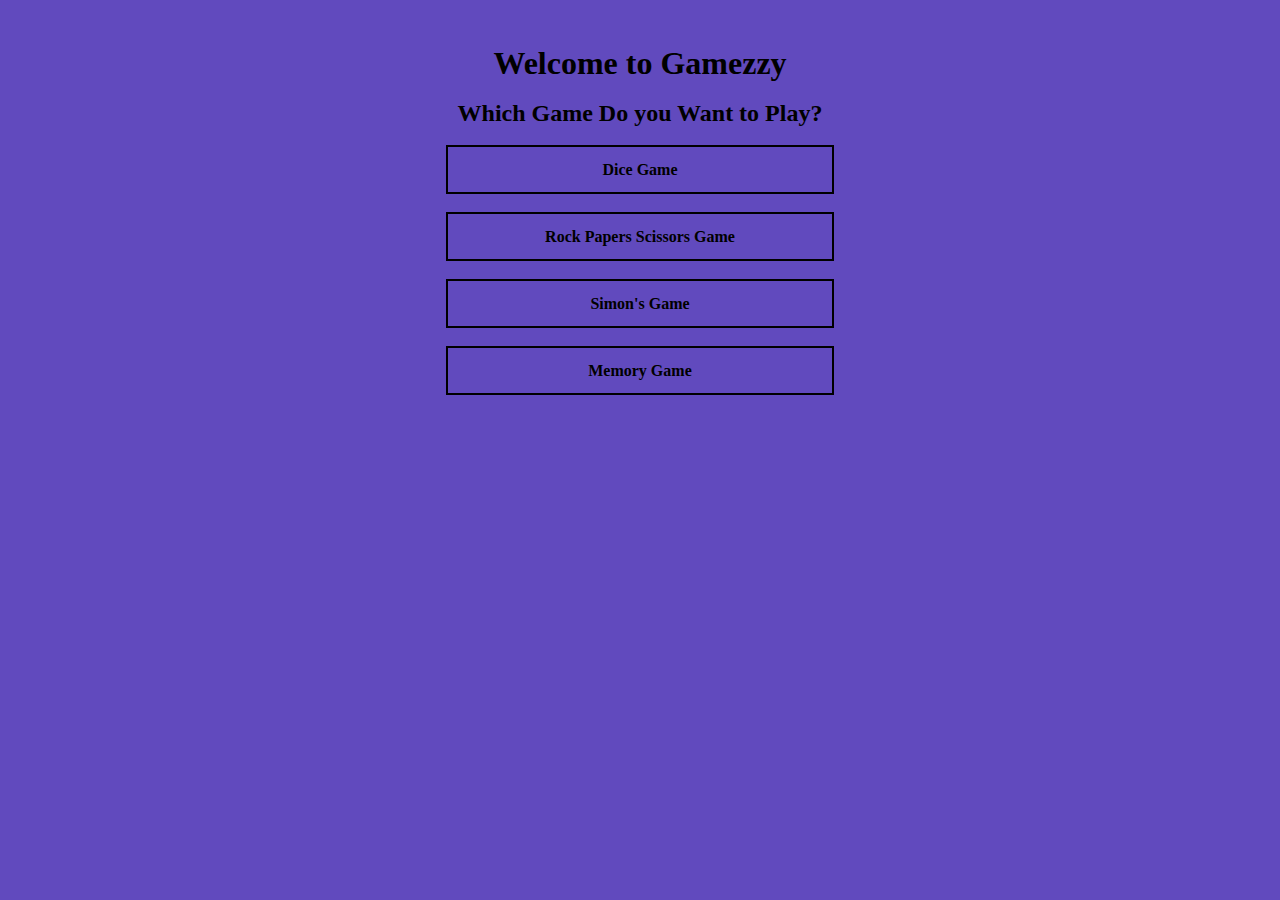
<file: index.html>
<!DOCTYPE html>
<html lang="en">
<head>
    <meta charset="UTF-8">
    <meta http-equiv="X-UA-Compatible" content="IE=edge">
    <meta name="viewport" content="width=device-width, initial-scale=1.0">
    <title>5 Games In One</title>
    <link rel="stylesheet" href="style.css">
</head>
<body>
    <h1>Welcome to Gamezzy</h1>
    <h2>Which Game Do you Want to Play?</h2>
    <div class="games">
        <a href="./Html/Dice.html">Dice Game</a>
        <a href="./Html/RPS.html">Rock Papers Scissors Game</a>
        <a href="./Html/Simon.html">Simon's Game</a>
        <a href="./Html/memory.html">Memory Game</a>
        <!-- <a href="./DICE GAME/Dice.html">Ginzo</a> -->
    </div>

    
</body>
</html>
</file>
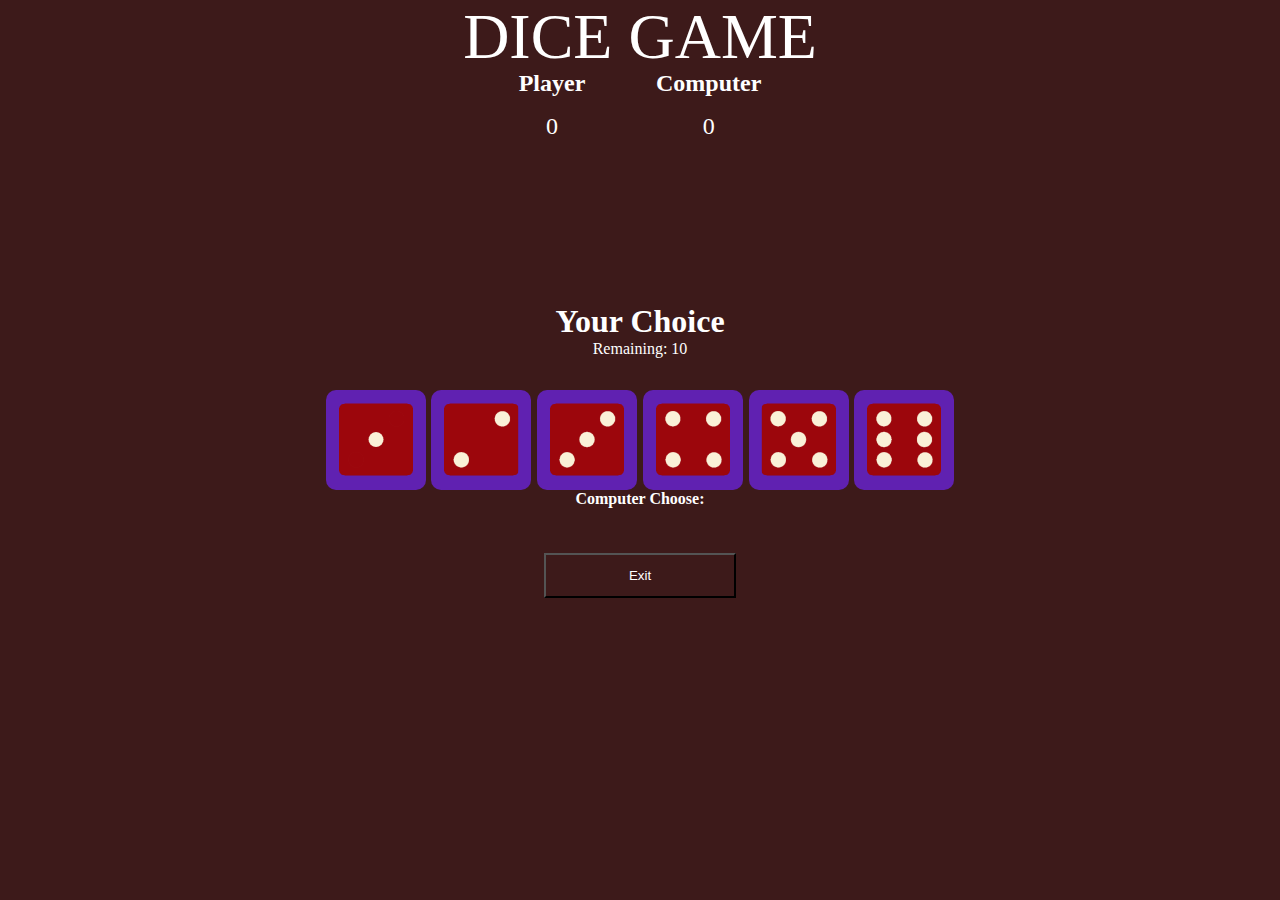
<file: Html/Dice.html>
<!DOCTYPE html>
<html lang="en">
<head>
    <meta charset="UTF-8">
    <meta http-equiv="X-UA-Compatible" content="IE=edge">
    <meta name="viewport" content="width=device-width, initial-scale=1.0">
    <link rel="stylesheet" href="../Css/stylesd.css">
    <title>RockPaperScissors</title>
</head>
<body>
    <section class="game">
        <!--Title -->
        <div class="title">DICE GAME</div>
          
        <!--Display Score of player and computer -->
      <div class="score">  
          <div class="playerScore">
              <h2>Player</h2>
              <p class="p-count count">0</p>

          </div>       
          <div class="computerScore">
              <h2>Computer</h2>
              <p class="c-count count">0</p>

          </div>
      </div>
      
      <div class="move">Your Choice</div>
        
        <!--Number of moves left before game ends -->
      <div class="movesleft">Remaining: <span id="movesrem">10</span> </div>
        
        <!--Options available to player to play game -->
      <div class="options">
        <img class="one" src="../Components/images/dice1.png" alt="" srcset="">
        <img class="two" src="../Components/images/dice2.png" alt="" srcset="">
        <img class="three" src="../Components/images/dice3.png" alt="" srcset="">
        <img class="four" src="../Components/images/dice4.png" alt="" srcset="">
        <img class="five" src="../Components/images/dice5.png" alt="" srcset="">
        <img class="six" src="../Components/images/dice6.png" alt="" srcset="">
            <!-- <button class="rock">Rock</button>
          <button class="paper">Paper</button>
          <button class="scissor">Scissors</button>     -->
      </div>
      <h4 id="c-choice">Computer Choose:</h4>

      <!--Final result of game -->
      <div class="result hidden">
        <h4 id="ys">Your Score:</h4>
        <h4 id="cs">Computer Score:</h4>
        <h4 id="td">Total Score:</h4>
        <h3 id="celeb">You Won!</h3>
      </div>
          
      <!--Reload the game -->
    <button class="reload"></button>
    <button class="exit">
      <a href="../index.html">Exit</a>
    </button>

</section>

    <script src="../Script/scriptd.js"></script>
</body>
</html>
</file>
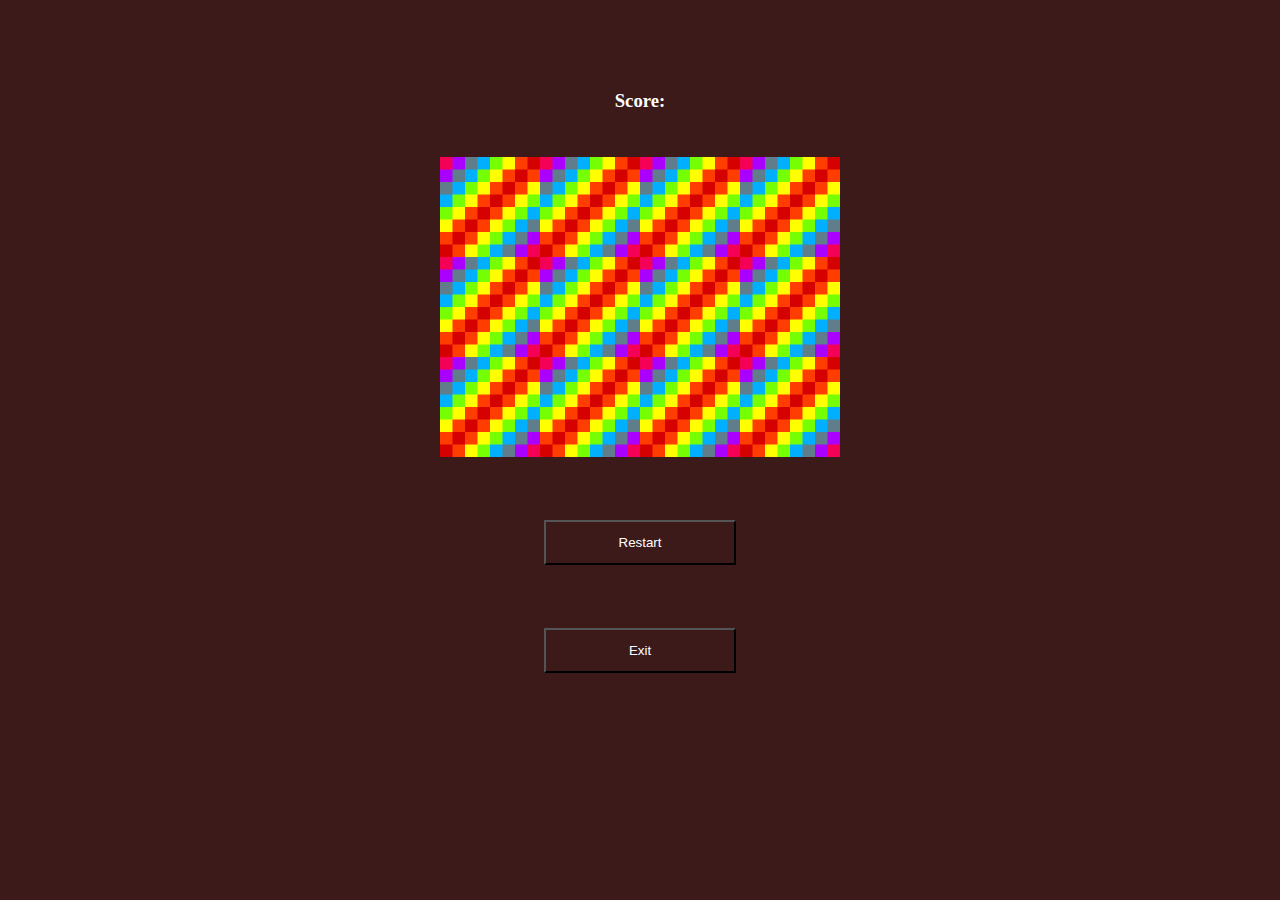
<file: Html/memory.html>
<!DOCTYPE html>
<html lang="en">
  <head>
    <meta charset="UTF-8" />
    <meta http-equiv="X-UA-Compatible" content="IE=edge" />
    <meta name="viewport" content="width=device-width, initial-scale=1.0" />
    <title>Memory Game</title>
    <script src="https://ajax.googleapis.com/ajax/libs/jquery/3.6.0/jquery.min.js"></script>
    <link rel="stylesheet" href="../Css/stylemem.css" />
  </head>
  <body>
    <!-- <h3>Level: <span>
      <select id="level" name="level" onchange="timeremaining(this)">
        <option id="easy" value="easy">Easy</option>
        <option id="medium" value="medium">Medium</option>
        <option id="hard" value="hard">Hard</option>
      </select> -->
    </span></h3>
    <h3>Score: <span id="result"></span></h3>
    <!-- <div id="time">
   <button class="btn" id="start">
              Start</button>
    <h3>Time left: <span id="tl"><span class="digit" id="sec">
               0</span>
          <span class="txt">Sec</span></span></h3>
</div> -->
    <div id="grid"></div>
    <button class="restart">Restart</button>
    <button class="exit">
      <a href="../index.html">Exit</a>
    </button> 
    

    
    
    <script src="../Script/scriptmem.js"></script>
  </body>
</html>
</file>
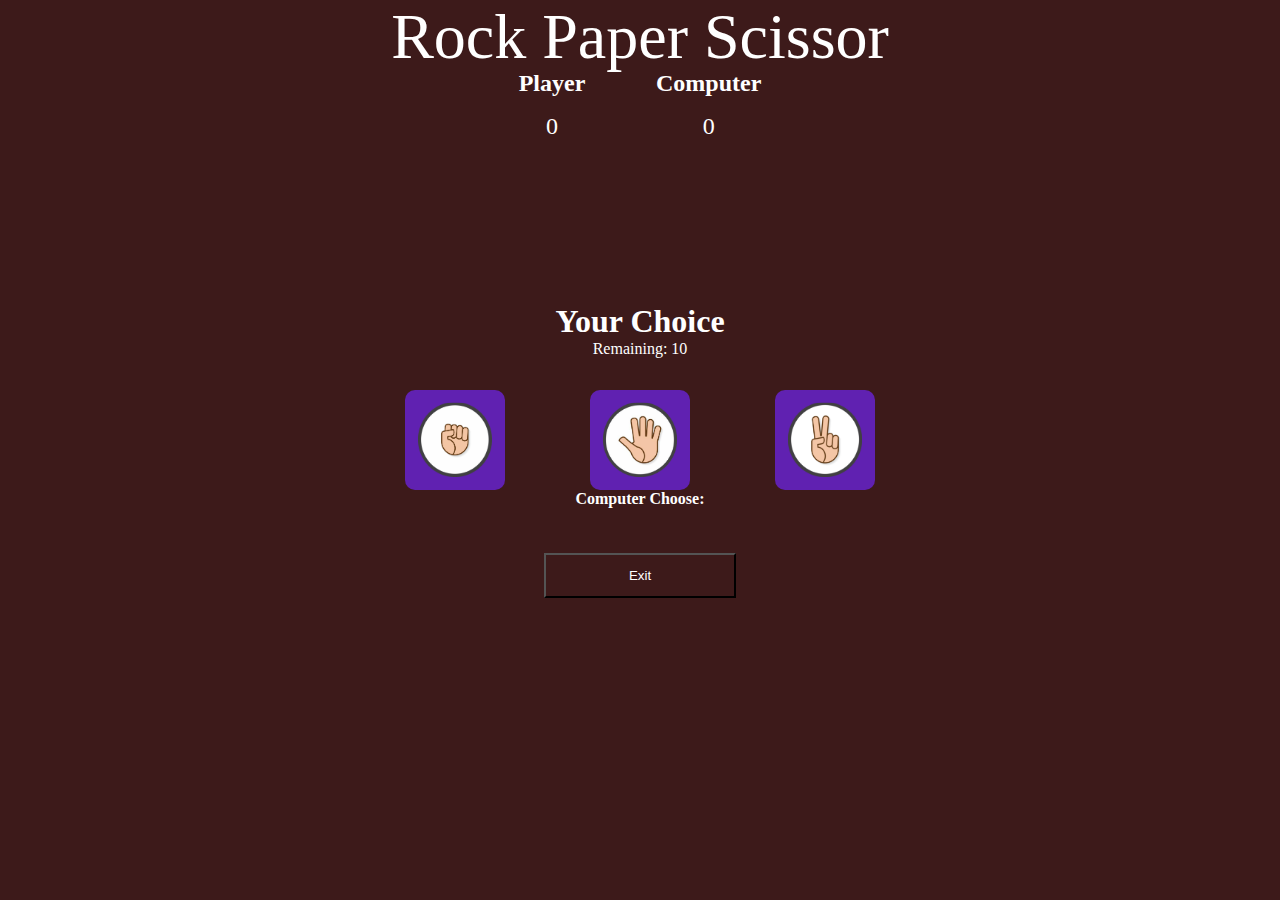
<file: Html/RPS.html>
<!DOCTYPE html>
<html lang="en">
<head>
    <meta charset="UTF-8">
    <meta http-equiv="X-UA-Compatible" content="IE=edge">
    <meta name="viewport" content="width=device-width, initial-scale=1.0">
    <link rel="stylesheet" href="../Css/stylesr.css">
    <title>RockPaperScissors</title>
</head>
<body>
    <section class="game">
        <!--Title -->
        <div class="title">Rock Paper Scissor</div>
          
        <!--Display Score of player and computer -->
      <div class="score">  
          <div class="playerScore">
              <h2>Player</h2>
              <p class="p-count count">0</p>

          </div>       
          <div class="computerScore">
              <h2>Computer</h2>
              <p class="c-count count">0</p>

          </div>
      </div>
      
      <div class="move">Your Choice</div>
        
        <!--Number of moves left before game ends -->
      <div class="movesleft">Remaining: <span id="movesrem">10</span> </div>
        
        <!--Options available to player to play game -->
      <div class="options">
        <img class="rock" src="../Components/images/rock.png" alt="" srcset="">
        <img class="paper" src="../Components/images/paper.png" alt="" srcset="">
        <img class="scissor" src="../Components/images/scissors.png" alt="" srcset="">
            <!-- <button class="rock">Rock</button>
          <button class="paper">Paper</button>
          <button class="scissor">Scissors</button>     -->
      </div>
      <h4 id="c-choice">Computer Choose:</h4>

      <!--Final result of game -->
      <div class="result hidden">
        <h4 id="ys">Your Score:</h4>
        <h4 id="cs">Computer Score:</h4>
        <h4 id="td">Total Score:</h4>
        <h3 id="celeb">You Won!</h3>
      </div>
          
      <!--Reload the game -->
    <button class="reload"></button>
    <button class="exit">
      <a href="../index.html">Exit</a>
    </button>

</section>

    <script src="../Script/scriptr.js"></script>
</body>
</html>
</file>
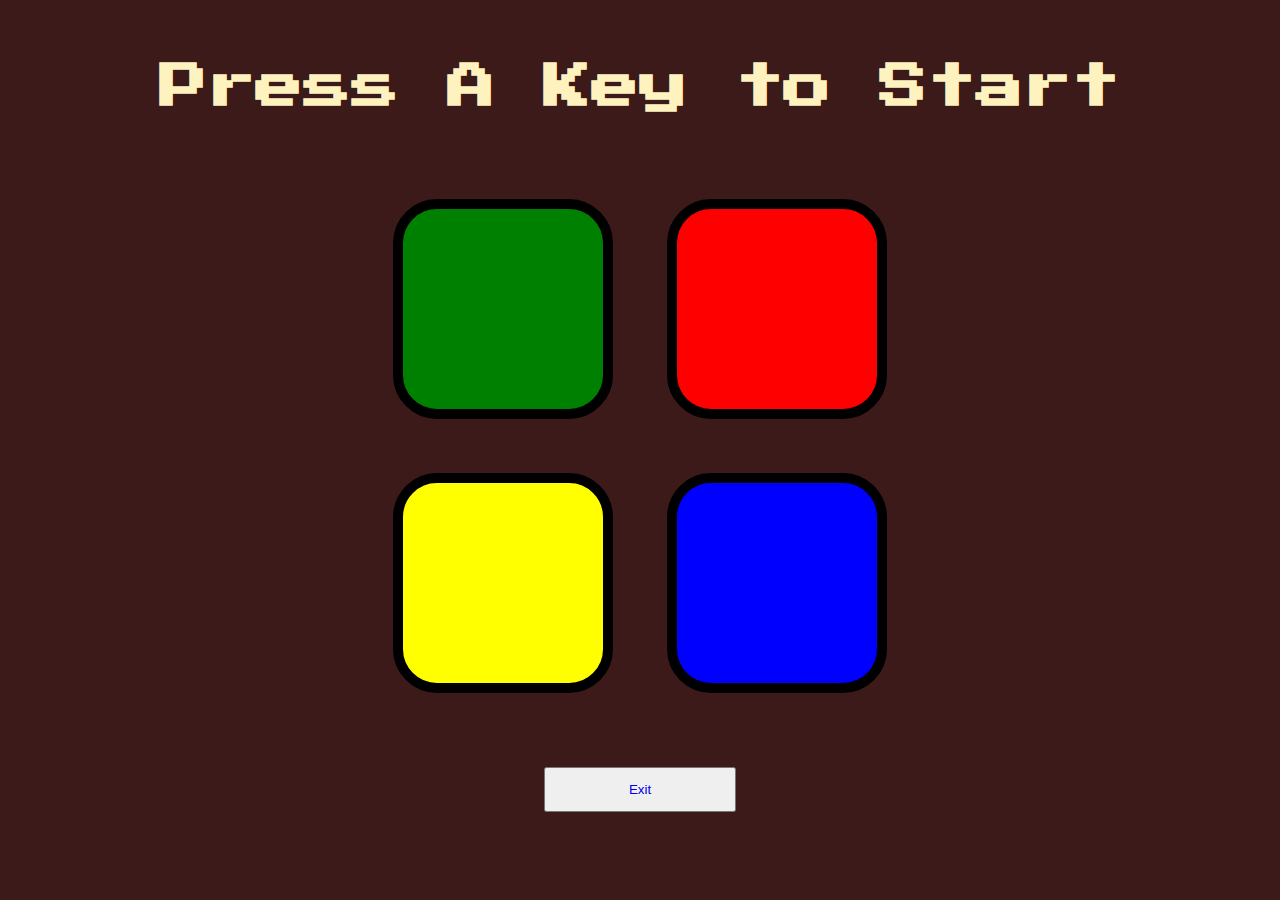
<file: Html/Simon.html>
<!DOCTYPE html>
<html lang="en" dir="ltr">

<head>
  <meta charset="utf-8">
  <title>Simon</title>
  <link rel="stylesheet" href="../Css/styless.css">
  <link href="https://fonts.googleapis.com/css?family=Press+Start+2P" rel="stylesheet">
  <script src="https://ajax.googleapis.com/ajax/libs/jquery/3.6.4/jquery.min.js"></script>
</head>

<body>
  <h1 id="level-title">Press A Key to Start</h1>
  <div class="container">
    <div lass="row">

      <div type="button" id="green" class="btn green">

      </div>

      <div type="button" id="red" class="btn red">

      </div>
    </div>

    <div class="row">

      <div type="button" id="yellow" class="btn yellow">

      </div>
      <div type="button" id="blue" class="btn blue">

      </div>

    </div>

  </div>
  <button class="exit">
    <a href="../index.html">Exit</a>
  </button>
  <script src="https://ajax.googleapis.com/ajax/libs/jquery/3.3.1/jquery.min.js"></script>
<script src="../Script/scripts.js"></script>
</body>

</html>
</file>
<file: style.css>
*{
    margin: 0;
    padding: 0;
    background-color: rgb(97, 74, 190);
}

body{
    text-align: center;
    margin-top: 5vh;
}

h1,h2,div{
    margin-top: 2vh;
}

div{
    display: flex;
    flex-direction: column;
    align-items: center;
    gap: 2vh;
}

a{
    display: flex;
    text-decoration: none;
    height: 5vh;
    width: 30vw;
    border: 2px solid black;
    align-items: center;
    justify-content: center;
    font-weight: bold;
    color: black;
}


@media screen and (max-width: 400px)
{  
    a{
       
        height: 5vh;
        width: 50vw;
        
    }

}
</file>
<file: Css/stylesd.css>
/* styles.css */
/* universal selector - Applies to whole document */
* {
  padding: 0;
  margin: 0;
  box-sizing: border-box;
  background: rgb(61, 26, 26);
  color: #fff;
}
/* To center everything in game */
.game {
  display: flex;
  flex-direction: column;
  height: 100vh;
  width: 100vw;
  justify-content: center;
  align-items: center;
}

/* Title of the game */
.title {
  position: absolute;
  top: 0;
  font-size: 4rem;
  z-index: 2;
}

/* Score Board */
.score {
  display: flex;
  width: 30vw;
  justify-content: space-evenly;
  position: absolute;
  top: 70px;
  z-index: 1;
}

/* Score  */
.p-count,
.c-count {
  text-align: center;
  font-size: 1.5rem;
  margin-top: 1rem;
}

/* displaying three buttons in one line */
.options {
  display: flex;
  width: 50vw;
  justify-content: space-evenly;
  margin-top: 2rem;
}

/* Styling on all three buttons */
.one,
.two,
.three,
.four,
.five,
.six {
  padding: 0.8rem;
  width: 100px;
  border-radius: 10px;
  background: rgb(96, 33, 177);
  outline: none;
  border-color: green;
  border: none;
  cursor: pointer;
}

.move {
  font-size: 2rem;
  font-weight: bold;
}

/* Reload button style */
.reload {
  display: none;
  margin-top: 2rem;
  padding: 1rem;
  background: green;
  outline: none;
  border: none;
  border-radius: 10px;
  cursor: pointer;
}
.result {
  margin-top: 20px;
  font-size: 1.2rem;
}
.hidden {
  display: none;
}

.exit {
  width: 15vw;
  height: 5vh;
  margin-top: 5vh;
}

a {
  text-decoration: none;
}

/* Responsive Design */
@media screen and (max-width: 612px) {
  .title {
    text-align: center;
  }
  .score {
    position: absolute;
    top: 200px;
    width: 100vw;
  }
  .options {
    width: 100vw;
  }
}

@media screen and (max-width: 1250px) {
  .options {
    padding-top: 3rem;
    display: grid;
    justify-content: center;
    grid-template: 150px / auto auto auto;
    grid-gap: 20px;
  }
  .one,
  .two,
  .three,
  .four,
  .five,
  .six {
    padding: 0.8rem;
    width: 100px;
    border-radius: 10px;
    background: rgb(96, 33, 177);
    outline: none;
    border-color: green;
    border: none;
    cursor: pointer;
  }

  .move {
    padding-top: 3rem;
  }
  .score .playerScore {
    margin-right: 50px;
    padding-right: 50px;
  }
}

@media screen and (max-width: 620px) {
  .options {
    justify-content: center;
    grid-gap: 10px;
    padding-top: 10rem;
  }
  .move {
    padding-top: 1rem;
  }
  .score {
    position: absolute;
    top: 250px;
    width: 70vw;
  }
}

@media screen and (max-width: 400px) {
  .options {
    padding-top: 10rem;
    grid-template: 50px / auto auto auto;
  }
  .one,
  .two,
  .three,
  .four,
  .five,
  .six {
    padding: 0.5rem;
    width: 50px;
    border-radius: 10px;
    background: rgb(96, 33, 177);
    outline: none;
    border-color: green;
    border: none;
    cursor: pointer;
  }
  .score {
    position: absolute;
    top: 300px;
    width: 30vw;
  }
  .score .playerScore {
    margin-right: 20px;
    padding-right: 20px;
  }
  .result {
    font-size: 0.8rem;
    text-align: center;
  }
  .exit {
    width: 30vw;
  }
}
</file>
<file: Css/stylemem.css>
*{
    padding: 0;
    margin: 0;
    box-sizing: border-box;
    background: rgb(61, 26, 26);
    color: #fff;
}

body{
    display: flex;
    margin-top: 10vh;
    flex-direction: column;
    justify-content: center;
    align-items: center;
    gap: 5vh;
}

#grid{
    display: flex;
    width: 400px;
    height: 300px;
    flex-wrap: wrap;
}


.exit{
    width: 15vw;
    height: 5vh;
    margin-top: 2vh;
}

a{
    text-decoration: none;
}

.restart{
    width: 15vw;
    height: 5vh;
    margin-top: 2vh;
}

@media screen and (max-width: 480px)
{  
    #grid{
        display: flex;
        width: 300px;
        height: 225px;
        flex-wrap: wrap;
    }
    .restart{
        width: 25vw;
        height: 5vh;
        margin-top: 25vh;
    }
    .exit{
        width: 25vw;
        height: 5vh;
        margin-top: 2vh;
        margin-bottom: 2vh;
    }

}


@media screen and (max-width: 350px)
{  
    #grid{
        align-items: center;
        justify-content: center;
        display: flex;
        width: 260px;
        height: 195px;
        flex-wrap: wrap;
    }
    .restart{
        width: 25vw;
        height: 5vh;
        margin-top: 50vh;
    }
    .exit{
        width: 25vw;
        height: 5vh;
        margin-top: 2vh;
        margin-bottom: 2vh;
    }

}
</file>
<file: Css/stylesr.css>
/* styles.css */
/* universal selector - Applies to whole document */
*{
    padding: 0;
    margin: 0;
    box-sizing: border-box;
    background: rgb(61, 26, 26);
    color: #fff;
}
/* To center everything in game */
.game{
    display: flex;
    flex-direction: column;
    height: 100vh;
    width: 100vw;
    justify-content: center;
    align-items: center;
}
  
/* Title of the game */
.title{
    position: absolute;
    top: 0;
    font-size: 4rem;
    z-index: 2;
}
  
/* Score Board */
.score{
    display: flex;
    width: 30vw;
    justify-content: space-evenly;
    position: absolute;
    top: 70px;
    z-index: 1;
}
  
/* Score  */
.p-count,.c-count{
    text-align: center;
    font-size: 1.5rem;
    margin-top: 1rem;
}
  
/* displaying three buttons in one line */
.options{
    display: flex;
    width: 50vw;
    justify-content: space-evenly;
    margin-top: 2rem;
}
  
/* Styling on all three buttons */
.rock, .paper, .scissor{
    padding: 0.8rem;
    width: 100px;
    border-radius: 10px;
    background: rgb(96, 33, 177);
    outline: none;
    border-color: green;
    border: none;
    cursor: pointer;
}
  
.move{
    font-size: 2rem;
    font-weight: bold;
}
  
/* Reload button style */
.reload {
    display: none;
    margin-top: 2rem;
    padding: 1rem;
    background: green;
    outline: none;
    border: none;
    border-radius: 10px;
    cursor: pointer;
}
.result{
    margin-top: 20px;
    font-size: 1.2rem;
}
.hidden{
    display: none;
}

.exit{
    width: 15vw;
    height: 5vh;
    margin-top: 5vh;
}

a{
    text-decoration: none;
}
/* Responsive Design */
@media screen and (max-width: 612px)
{  
    .title{
        text-align: center;
        font-size:3rem;
        padding-top: 2rem;
    }
    .score{
        position: absolute;
        top: 200px;
        width: 100vw;
    }
    .options{
        width: 100vw;
    }
}


@media screen and (max-width: 400px)
{  
    .title{
        text-align: center;
    }
    .p-count,.c-count{
        text-align: center;
        font-size: 1rem;
        margin-top: 1rem;
    }
    .score{
        position: absolute;
        top: 150px;
        width: 80vw;
    }
    .options{
        width: 80vw;
    }
    .move{
        font-size: 2rem;
        font-weight: bold;
        margin-top: 1rem;
    }
h2{
    font-size: 1.5rem;
}
    .rock, .paper, .scissor{
        padding: 0.8rem;
        width: 65px;
        border-radius: 10px;
        background: rgb(96, 33, 177);
        outline: none;
        border-color: green;
        border: none;
        cursor: pointer;
    }
    .exit{
        width: 25vw;
        height: 5vh;
        margin-top: 5vh;
    }
    
}
</file>
<file: Css/styless.css>
body {
  text-align: center;
  background: rgb(61, 26, 26);
}

#level-title {
  font-family: "Press Start 2P", cursive;
  font-size: 3rem;
  margin: 5%;
  color: #fef2bf;
}

.container {
  display: block;
  width: 50%;
  margin: auto;
}

.btn {
  margin: 25px;
  display: inline-block;
  height: 200px;
  width: 200px;
  border: 10px solid black;
  border-radius: 20%;
}

.game-over {
  background-color: red;
  opacity: 0.8;
}

.red {
  background-color: red;
}

.green {
  background-color: green;
}

.blue {
  background-color: blue;
}

.yellow {
  background-color: yellow;
}

.pressed {
  box-shadow: 0 0 20px white;
  background-color: grey;
}
.exit {
  width: 15vw;
  height: 5vh;
  margin-top: 5vh;
}

a {
  text-decoration: none;
}

@media screen and (max-width: 1130px) {
  #level-title {
    font-size: 2rem;
  }
  .container {
    width: 100%;
  }
}

@media screen and (max-width: 600px) {
  #level-title {
    font-size: 2rem;
  }
  .container {
    width: 100%;
  }
  .btn {
    margin: 20px;

    height: 100px;
    width: 100px;
  }
}

@media screen and (max-width: 400px) {
  .container {
    width: 100%;
  }
  .btn {
    margin: 15px;
    height: 60px;
    width: 60px;
  }
  #level-title {
    font-size: 2rem;
  }
}
</file>
